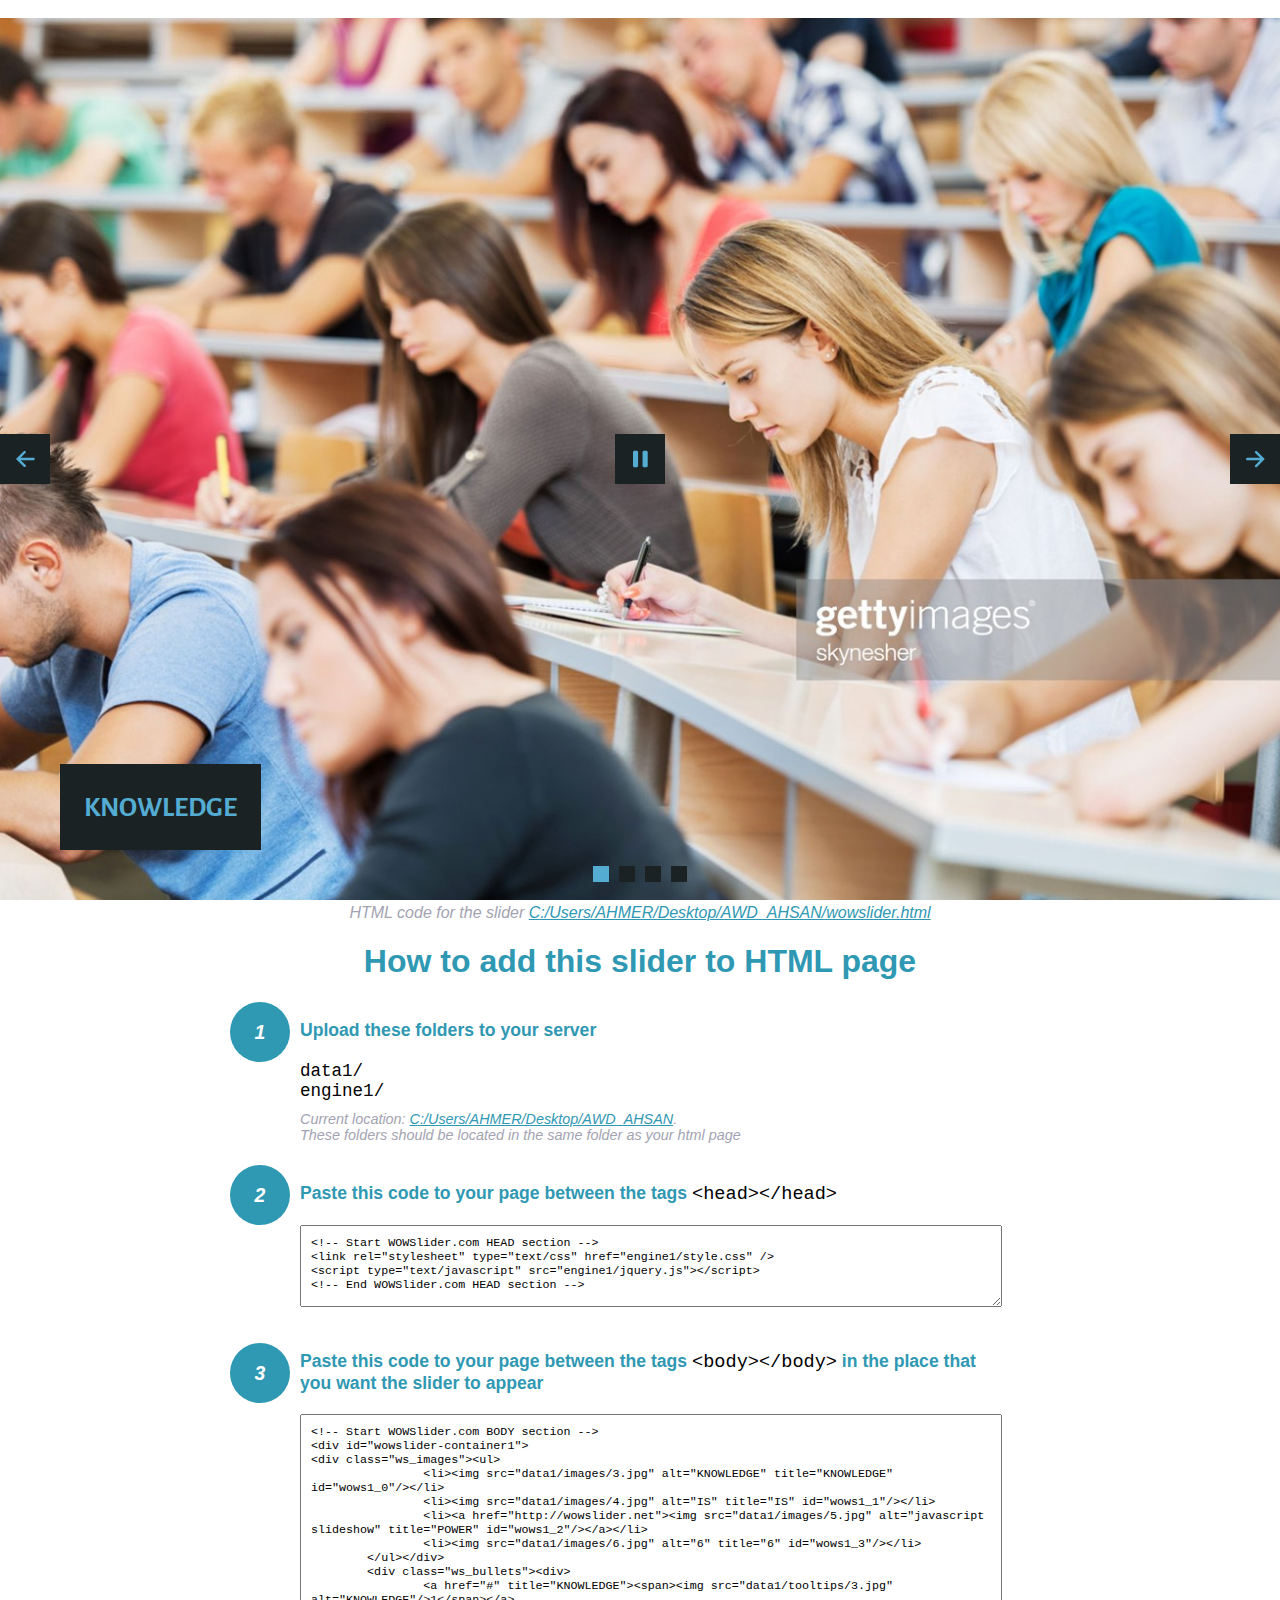
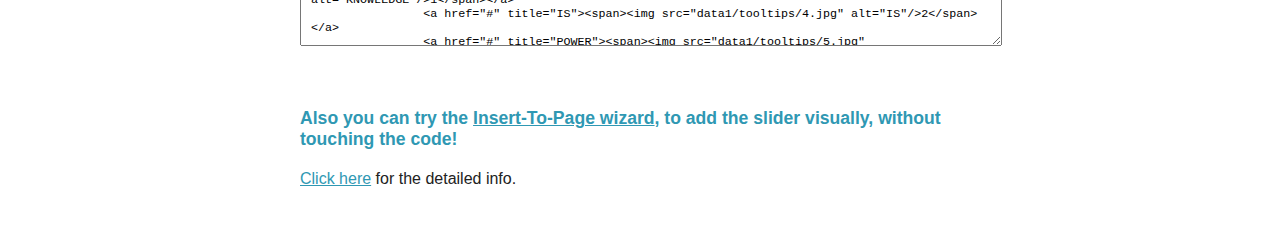
<file: wowslider-howto.html>
<!DOCTYPE html>
<html>
<head>
	<title>WOWSlider</title>
	<meta http-equiv="content-type" content="text/html; charset=utf-8" />
	<meta name="description" content="WOWSlider" />
	
	<!-- Start WOWSlider.com HEAD section --> <!-- add to the <head> of your page -->
	<link rel="stylesheet" type="text/css" href="engine1/style.css" />
	<script type="text/javascript" src="engine1/jquery.js"></script>
	<!-- End WOWSlider.com HEAD section -->


<style>
.instuction {
	font-family: sans-serif, Arial;
	display: block;
	margin: 0 auto;
	max-width: 820px;
	width: 100%;
	padding: 0 70px;
	color: #222;
	-webkit-box-sizing: border-box;
	-moz-box-sizing: border-box;
	box-sizing: border-box;
}
.instuction h1 img {
	max-width: 170px;
	vertical-align: middle;
	margin-bottom: 10px;
}
.instuction h1 {
	color: #2F98B3;
	text-align: center;
}
.instuction h2 {
	position: relative;
	font-size: 1.1em;
	color: #2F98B3;
	margin-bottom: 20px;
	margin-top: 40px;
}
.instuction h2 span.num {
	position: absolute;
	left: -70px;
	top: -18px;
	display: inline-block;
	vertical-align: middle;
	font-style: italic;
	font-size: 1.1em;
	width: 60px;
	height: 60px;
	line-height: 60px;
	text-align: center;
	background: #2F98B3;
	color: #fff;
	border-radius: 50%;
}
.instuction .mono {
	color: #000;
	font-family: monospace;
	font-size: 1.3em;
	font-weight: normal;
}
.instuction li.mono {
	font-size: 1.5em;
}

.instuction ul {
	font-size: 0.9em;
	margin-top: 0;
	padding-left: 0;
	list-style: none;
}
.instuction .note {
	color: #A3A3B2;
	font-style: italic;
	padding-top: 10px;
}
.instuction p.note {
	text-align: center;
	padding-top: 0;
	margin-top: 4px;
}
.instuction textarea {
	font-size: 0.9em;
	min-height: 60px;
	padding: 10px;
	margin: 0;
	overflow: auto;
	max-width: 100%;
	width: 100%;
}
.instuction a,
.instuction a:visited {
	color: #2F98B3;
}
</style>


</head>
<body style="margin:auto">

<br>

<!-- Start WOWSlider.com BODY section --> <!-- add to the <body> of your page -->
<div id="wowslider-container1">
<div class="ws_images"><ul>
		<li><img src="data1/images/3.jpg" alt="KNOWLEDGE" title="KNOWLEDGE" id="wows1_0"/></li>
		<li><img src="data1/images/4.jpg" alt="IS" title="IS" id="wows1_1"/></li>
		<li><a href="http://wowslider.net"><img src="data1/images/5.jpg" alt="javascript slideshow" title="POWER" id="wows1_2"/></a></li>
		<li><img src="data1/images/6.jpg" alt="6" title="6" id="wows1_3"/></li>
	</ul></div>
	<div class="ws_bullets"><div>
		<a href="#" title="KNOWLEDGE"><span><img src="data1/tooltips/3.jpg" alt="KNOWLEDGE"/>1</span></a>
		<a href="#" title="IS"><span><img src="data1/tooltips/4.jpg" alt="IS"/>2</span></a>
		<a href="#" title="POWER"><span><img src="data1/tooltips/5.jpg" alt="POWER"/>3</span></a>
		<a href="#" title="6"><span><img src="data1/tooltips/6.jpg" alt="6"/>4</span></a>
	</div></div><div class="ws_script" style="position:absolute;left:-99%"><a href="http://wowslider.net">css slideshow</a> by WOWSlider.com v8.8</div>
<div class="ws_shadow"></div>
</div>	
<script type="text/javascript" src="engine1/wowslider.js"></script>
<script type="text/javascript" src="engine1/script.js"></script>
<!-- End WOWSlider.com BODY section -->


<div class="instuction">
	<p class="note">HTML code for the slider <a href="file:///C:/Users/AHMER/Desktop/AWD_AHSAN/wowslider.html">C:/Users/AHMER/Desktop/AWD_AHSAN/wowslider.html</a></p>

	<h1>
		How to add this slider to HTML page
	</h1>

	<h2><span class="num">1</span> Upload these folders to your server</h2>
	<ul>
		<li class="mono">data1/</li>
		<li class="mono">engine1/</li>
		<li class="note">Current location: <a href="file:///C:/Users/AHMER/Desktop/AWD_AHSAN">C:/Users/AHMER/Desktop/AWD_AHSAN</a>. <br>These folders should be located in the same folder as your html page</li>
	</ul>

	<h2><span class="num">2</span> Paste this code to your page between the tags <span class="mono">&lt;head&gt;&lt;/head&gt;</span></h2>
	<textarea onclick="this.select()">&lt;!-- Start WOWSlider.com HEAD section --&gt;
&lt;link rel=&quot;stylesheet&quot; type=&quot;text/css&quot; href=&quot;engine1/style.css&quot; /&gt;
&lt;script type=&quot;text/javascript&quot; src=&quot;engine1/jquery.js&quot;&gt;&lt;/script&gt;
&lt;!-- End WOWSlider.com HEAD section --&gt;</textarea>


	<h2><span class="num" style="top: -8px;">3</span> Paste this code to your page between the tags <span class="mono">&lt;body&gt;&lt;/body&gt;</span> in the place that you want the slider to appear</h2>
	<textarea onclick="this.select()" rows="15">&lt;!-- Start WOWSlider.com BODY section --&gt;
&lt;div id=&quot;wowslider-container1&quot;&gt;
&lt;div class=&quot;ws_images&quot;&gt;&lt;ul&gt;
		&lt;li&gt;&lt;img src=&quot;data1/images/3.jpg&quot; alt=&quot;KNOWLEDGE&quot; title=&quot;KNOWLEDGE&quot; id=&quot;wows1_0&quot;/&gt;&lt;/li&gt;
		&lt;li&gt;&lt;img src=&quot;data1/images/4.jpg&quot; alt=&quot;IS&quot; title=&quot;IS&quot; id=&quot;wows1_1&quot;/&gt;&lt;/li&gt;
		&lt;li&gt;&lt;a href=&quot;http://wowslider.net&quot;&gt;&lt;img src=&quot;data1/images/5.jpg&quot; alt=&quot;javascript slideshow&quot; title=&quot;POWER&quot; id=&quot;wows1_2&quot;/&gt;&lt;/a&gt;&lt;/li&gt;
		&lt;li&gt;&lt;img src=&quot;data1/images/6.jpg&quot; alt=&quot;6&quot; title=&quot;6&quot; id=&quot;wows1_3&quot;/&gt;&lt;/li&gt;
	&lt;/ul&gt;&lt;/div&gt;
	&lt;div class=&quot;ws_bullets&quot;&gt;&lt;div&gt;
		&lt;a href=&quot;#&quot; title=&quot;KNOWLEDGE&quot;&gt;&lt;span&gt;&lt;img src=&quot;data1/tooltips/3.jpg&quot; alt=&quot;KNOWLEDGE&quot;/&gt;1&lt;/span&gt;&lt;/a&gt;
		&lt;a href=&quot;#&quot; title=&quot;IS&quot;&gt;&lt;span&gt;&lt;img src=&quot;data1/tooltips/4.jpg&quot; alt=&quot;IS&quot;/&gt;2&lt;/span&gt;&lt;/a&gt;
		&lt;a href=&quot;#&quot; title=&quot;POWER&quot;&gt;&lt;span&gt;&lt;img src=&quot;data1/tooltips/5.jpg&quot; alt=&quot;POWER&quot;/&gt;3&lt;/span&gt;&lt;/a&gt;
		&lt;a href=&quot;#&quot; title=&quot;6&quot;&gt;&lt;span&gt;&lt;img src=&quot;data1/tooltips/6.jpg&quot; alt=&quot;6&quot;/&gt;4&lt;/span&gt;&lt;/a&gt;
	&lt;/div&gt;&lt;/div&gt;&lt;div class=&quot;ws_script&quot; style=&quot;position:absolute;left:-99%&quot;&gt;&lt;a href=&quot;http://wowslider.net&quot;&gt;css slideshow&lt;/a&gt; by WOWSlider.com v8.8&lt;/div&gt;
&lt;div class=&quot;ws_shadow&quot;&gt;&lt;/div&gt;
&lt;/div&gt;	
&lt;script type=&quot;text/javascript&quot; src=&quot;engine1/wowslider.js&quot;&gt;&lt;/script&gt;
&lt;script type=&quot;text/javascript&quot; src=&quot;engine1/script.js&quot;&gt;&lt;/script&gt;
&lt;!-- End WOWSlider.com BODY section --&gt;</textarea>

<br><br>
<h2>Also you can try the <a href="http://wowslider.com/help/add-wowslider-to-page-2.html" target="_blank">Insert-To-Page wizard</a>, to add the slider visually, without touching the code!</h2>
<p>
	<a href="http://wowslider.com/help/add-wowslider-to-page-2.html" target="_blank">Click here</a> for the detailed info.
</p>
</div>

<br><br>
</body>
</html>
</file>
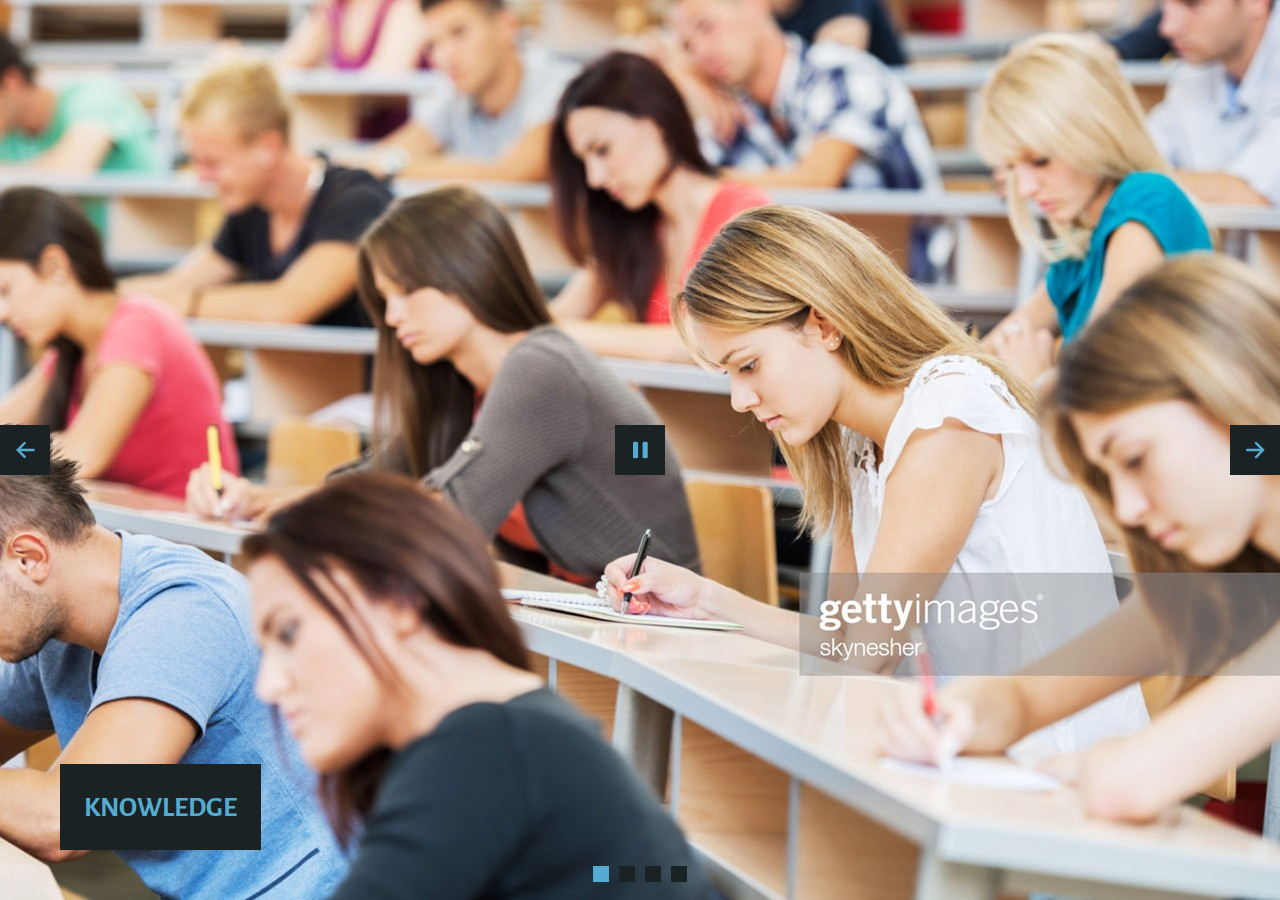
<file: wowslider.html>
<!DOCTYPE html>
<html>
<head>
	<title>Css slideshow</title>
	<meta http-equiv="content-type" content="text/html; charset=utf-8" />
	<meta name="description" content="Made with WOW Slider - Create beautiful, responsive image sliders in a few clicks. Awesome skins and animations. Css slideshow" />
	
	<!-- Start WOWSlider.com HEAD section --> <!-- add to the <head> of your page -->
	<link rel="stylesheet" type="text/css" href="engine1/style.css" />
	<script type="text/javascript" src="engine1/jquery.js"></script>
	<!-- End WOWSlider.com HEAD section -->

</head>
<body style="background-color:#d7d7d7;margin:0">
	
	<!-- Start WOWSlider.com BODY section --> <!-- add to the <body> of your page -->
	<div id="wowslider-container1">
	<div class="ws_images"><ul>
		<li><img src="data1/images/3.jpg" alt="KNOWLEDGE" title="KNOWLEDGE" id="wows1_0"/></li>
		<li><img src="data1/images/4.jpg" alt="IS" title="IS" id="wows1_1"/></li>
		<li><a href="http://wowslider.net"><img src="data1/images/5.jpg" alt="javascript slideshow" title="POWER" id="wows1_2"/></a></li>
		<li><img src="data1/images/6.jpg" alt="6" title="6" id="wows1_3"/></li>
	</ul></div>
	<div class="ws_bullets"><div>
		<a href="#" title="KNOWLEDGE"><span><img src="data1/tooltips/3.jpg" alt="KNOWLEDGE"/>1</span></a>
		<a href="#" title="IS"><span><img src="data1/tooltips/4.jpg" alt="IS"/>2</span></a>
		<a href="#" title="POWER"><span><img src="data1/tooltips/5.jpg" alt="POWER"/>3</span></a>
		<a href="#" title="6"><span><img src="data1/tooltips/6.jpg" alt="6"/>4</span></a>
	</div></div><div class="ws_script" style="position:absolute;left:-99%"><a href="http://wowslider.net">css slideshow</a> by WOWSlider.com v8.8</div>
	<div class="ws_shadow"></div>
	</div>	
	<script type="text/javascript" src="engine1/wowslider.js"></script>
	<script type="text/javascript" src="engine1/script.js"></script>
	<!-- End WOWSlider.com BODY section -->

</body>
</html>
</file>
<file: engine1/style.css>
/*
 *	generated by WOW Slider 8.8
 *	template Convex
 */
@import url(https://fonts.googleapis.com/css?family=Gurajada&subset=latin,telugu);
@font-face {
  font-family: 'ws-ctrl-convex';
  src: url('ws-ctrl-convex.eot');
  src: url('ws-ctrl-convex.eot#iefix') format('embedded-opentype'),
       url('ws-ctrl-convex.svg#ws-ctrl-convex') format('svg');
  font-weight: normal;
  font-style: normal;
}
@font-face {
  font-family: 'ws-ctrl-convex';
  src: url('[data-uri]') format('woff'),
       url('[data-uri]') format('truetype');
}
#wowslider-container1 { 
	display: block;
	zoom: 1; 
	position: relative;
	width: 100%;
	max-width: 100%;
	max-height:none;
	margin:0px auto 0px;
	z-index:90;
	text-align:left; /* reset align=center */
	font-size: 10px;
	text-shadow: none; /* fix some user styles */

	/* reset box-sizing (to boostrap friendly) */
	-webkit-box-sizing: content-box;
	-moz-box-sizing: content-box;
	box-sizing: content-box; 
}
* html #wowslider-container1{ width:640px }
#wowslider-container1 .ws_images ul{
	position:relative;
	width: 10000%; 
	height:100%;
	left:0;
	list-style:none;
	margin:0;
	padding:0;
	border-spacing:0;
	overflow: visible;
	/*table-layout:fixed;*/
}
#wowslider-container1 .ws_images ul li{
	position: relative;
	width:1%;
	height:100%;
	line-height:0; /*opera*/
	overflow: hidden;
	float:left;
	/*font-size:0;*/
	padding:0 0 0 0 !important;
	margin:0 0 0 0 !important;
}

#wowslider-container1 .ws_images{
	position: relative;
	left:0;
	top:0;
	height:100%;
	max-height:none;
	max-width: 100%;
	vertical-align: top;
	border:none;
	overflow: hidden;
}
#wowslider-container1 .ws_images ul a{
	width:100%;
	height:100%;
	max-height:none;
	display:block;
	color:transparent;
}
#wowslider-container1 img{
	max-width: none !important;
}
#wowslider-container1 .ws_images .ws_list img,
#wowslider-container1 .ws_images > div > img{
	width:100%;
	border:none 0;
	max-width: none;
	padding:0;
	margin:0;
}
#wowslider-container1 .ws_images > div > img {
	max-height:none;
}

#wowslider-container1 .ws_images iframe {
	position: absolute;
	z-index: -1;
}

#wowslider-container1 .ws-title > div {
	display: inline-block !important;
}

#wowslider-container1 a{ 
	text-decoration: none; 
	outline: none; 
	border: none; 
}

#wowslider-container1  .ws_bullets { 
	float: left;
	position:absolute;
	z-index:70;
}
#wowslider-container1  .ws_bullets div{
	position:relative;
	float:left;
	font-size: 0px;
}
/* compatibility with Joomla styles */
#wowslider-container1  .ws_bullets a {
	line-height: 0;
}

#wowslider-container1  .ws_script{
	display:none;
}
#wowslider-container1 sound, 
#wowslider-container1 object{
	position:absolute;
}

/* prevent some of users reset styles */
#wowslider-container1 .ws_effect {
	position: static;
	width: 100%;
	height: 100%;
}

#wowslider-container1 .ws_photoItem {
	border: 2em solid #fff;
	margin-left: -2em;
	margin-top: -2em;
}
#wowslider-container1 .ws_cube_side {
	background: #A6A5A9;
}


#wowslider-container1.ws_gestures {
	cursor: -webkit-grab;
	cursor: -moz-grab;
	cursor: url("[data-uri]"), move;
}
#wowslider-container1.ws_gestures.ws_grabbing {
	cursor: -webkit-grabbing;
	cursor: -moz-grabbing;
	cursor: url("[data-uri]"), move;
}

/* hide controls when video start play */
#wowslider-container1.ws_video_playing .ws_bullets,
#wowslider-container1.ws_video_playing .ws_fullscreen,
#wowslider-container1.ws_video_playing .ws_next,
#wowslider-container1.ws_video_playing .ws_prev {
	display: none;
}


/* youtube/vimeo buttons */
#wowslider-container1 .ws_video_btn {
	position: absolute;
	display: none;
	cursor: pointer;
	top: 0;
	left: 0;
	width: 100%;
	height: 100%;
	z-index: 55;
}
#wowslider-container1 .ws_video_btn.ws_youtube,
#wowslider-container1 .ws_video_btn.ws_vimeo {
	display: block;
}
#wowslider-container1 .ws_video_btn div {
	position: absolute;
	background-image: url(./playvideo.png);
	background-size: 200%;
	top: 50%;
	left: 50%;
	width: 7em;
	height: 5em;
	margin-left: -3.5em;
	margin-top: -2.5em;
}
#wowslider-container1 .ws_video_btn.ws_youtube div {
	background-position: 0 0;
}
#wowslider-container1 .ws_video_btn.ws_youtube:hover div {
	background-position: 100% 0;
}
#wowslider-container1 .ws_video_btn.ws_vimeo div {
	background-position: 0 100%;
}
#wowslider-container1 .ws_video_btn.ws_vimeo:hover div {
	background-position: 100% 100%;
}

#wowslider-container1 .ws_playpause.ws_hide {
	display: none !important;
}
/* bullets */
#wowslider-container1  .ws_bullets { 
	padding: 0px; 
}
#wowslider-container1 .ws_bullets a { 
	position:relative;
	display: inline-block;
	width: 0;
	margin: 3px 5px;
	padding: 8px;	

	-webkit-perspective: 80px;
	perspective: 80px;
} 
#wowslider-container1 .ws_bullets a > span {
	position:absolute;
	display: block;
	top:0;
	right: 0;
	height:100%;
	width:100%;
	-webkit-transform-style: preserve-3d;
	transform-style: preserve-3d;

	-webkit-transition: -webkit-transform 0.5s ease;
  	transition: -webkit-transform 0.5s ease, transform 0.5s ease;
}

#wowslider-container1 .ws_bullets a > span:before,
#wowslider-container1 .ws_bullets a > span:after {
	content: '';
	display: block;
	height:100%;
	background: #54acd2;

  	-webkit-transform: rotateX(-90deg) translateZ(-8px) translateY(8px);
  	transform: rotateX(-90deg) translateZ(-8px) translateY(8px);
}
#wowslider-container1 .ws_bullets a > span:after {
	position: absolute;
	top: 0;
	left: 0;
	width: 100%;
	height: 100%;
  	background: #1A2223;
  	-webkit-transform: rotateX(0deg);
  	transform: rotateX(0deg);
}

#wowslider-container1 .ws_bullets a.ws_overbull > span,
#wowslider-container1 .ws_bullets a.ws_selbull > span {
    -webkit-transform: rotateX(-90deg) translateZ(8px) translateY(8px);
    transform: rotateX(-90deg) translateZ(8px) translateY(8px);
}




/* play/pause, arrows */
#wowslider-container1 a.ws_next,
#wowslider-container1 a.ws_prev,
#wowslider-container1 .ws_playpause {
	position:absolute;
	font: 2em "ws-ctrl-convex";
	width: 2.5em;
	height: 2.5em;
	top:50%;
	
	margin-top: -1.25em;
	color: #ffffff;
	z-index: 100;

	-webkit-perspective: 20em;
	perspective: 20em;
}
#wowslider-container1 a.ws_next {
	right: 0;
}
#wowslider-container1 a.ws_prev {
	left: 0;
}
#wowslider-container1 .ws_playpause {
	left:50%;
	margin-left:-1.25em;
}

#wowslider-container1 a.ws_next > span,
#wowslider-container1 a.ws_prev > span,
#wowslider-container1 .ws_playpause > span,
#wowslider-container1 .ws_bullets a > span {
	display: block;
	-webkit-transform-style: preserve-3d;
	transform-style: preserve-3d;

	-webkit-transition: -webkit-transform 0.5s ease;
  	transition: -webkit-transform 0.5s ease, transform 0.5s ease;
}


#wowslider-container1 a.ws_next > span:before,
#wowslider-container1 a.ws_prev > span:before,
#wowslider-container1 .ws_playpause > span:before,
#wowslider-container1 a.ws_next > span:after,
#wowslider-container1 a.ws_prev > span:after,
#wowslider-container1 .ws_playpause > span:after {
	display: block;
	text-align: center;
	line-height: 2.5em;
	height:100%;
	background: #54acd2;
	color: #1A2223;

  	-webkit-transform: rotateX(-90deg) translateZ(-1.25em) translateY(1.25em);
  	transform: rotateX(-90deg) translateZ(-1.25em) translateY(1.25em);
}
#wowslider-container1 .ws_play > span:before,
#wowslider-container1 .ws_play > span:after{
	content:"\e800";
}
#wowslider-container1 .ws_pause > span:before,
#wowslider-container1 .ws_pause > span:after{
	content:"\e801";
}
#wowslider-container1 a.ws_next > span:before,
#wowslider-container1 a.ws_next > span:after {
	content:'\e803';
}
#wowslider-container1 a.ws_prev > span:before,
#wowslider-container1 a.ws_prev > span:after {
	content:'\e802';
}

#wowslider-container1 a.ws_next > span:after,
#wowslider-container1 a.ws_prev > span:after,
#wowslider-container1 .ws_playpause > span:after {
	position: absolute;
	top: 0;
	left: 0;
	width: 100%;
	height: 100%;
  	-webkit-transform: rotateX(0deg);
  	transform: rotateX(0deg);
  	background: #1A2223;
	color: #54acd2;
}

#wowslider-container1 a.ws_next:hover > span,
#wowslider-container1 a.ws_prev:hover > span,
#wowslider-container1 .ws_playpause:hover > span {
    -webkit-transform: rotateX(-90deg) translateZ(1.25em) translateY(1.25em);
    transform: rotateX(-90deg) translateZ(1.25em) translateY(1.25em);
}/* bottom center */
#wowslider-container1  .ws_bullets {
	bottom:1.5em;
	left:50%;
}
#wowslider-container1  .ws_bullets div{
	left:-50%;
}#wowslider-container1 .ws-title{
	font: 2em 'Gurajada', serif;
	position: absolute;
	left: 2em;
	margin-right:10em;
	z-index: 50;

	color:#fff;
	padding: 1em;
	bottom: 30px;
	top: auto;
	opacity: 1;
}
#wowslider-container1 .ws-title div,#wowslider-container1 .ws-title span{
	display:inline-block;
	padding: 0.1em 0.6em;
	background-color: #1A2223;
	color: #54acd2;
}
#wowslider-container1 .ws-title div{
	display:block;
	margin-top:0.5em;
	font-size: 1.3em;
}
#wowslider-container1 .ws-title span{
	text-transform: uppercase;	
	font-size: 2em;
}#wowslider-container1 .ws_images > ul{
	animation: wsBasic 16s infinite;
	-moz-animation: wsBasic 16s infinite;
	-webkit-animation: wsBasic 16s infinite;
}
@keyframes wsBasic{0%{left:-0%} 12.5%{left:-0%} 25%{left:-100%} 37.5%{left:-100%} 50%{left:-200%} 62.5%{left:-200%} 75%{left:-300%} 87.5%{left:-300%} }
@-moz-keyframes wsBasic{0%{left:-0%} 12.5%{left:-0%} 25%{left:-100%} 37.5%{left:-100%} 50%{left:-200%} 62.5%{left:-200%} 75%{left:-300%} 87.5%{left:-300%} }
@-webkit-keyframes wsBasic{0%{left:-0%} 12.5%{left:-0%} 25%{left:-100%} 37.5%{left:-100%} 50%{left:-200%} 62.5%{left:-200%} 75%{left:-300%} 87.5%{left:-300%} }

#wowslider-container1 .ws_bullets  a img{
	position:absolute;
	display:block;
	text-indent:0;
	bottom:15px;
	left:-43px;
	visibility:hidden;
	max-width:none;
}
#wowslider-container1 .ws_bullets a:hover img{
	visibility:visible;
}

#wowslider-container1 .ws_bulframe div div{
	height:48px;
	overflow:visible;
	position:relative;
}
#wowslider-container1 .ws_bulframe div {
	left:0;
	overflow:hidden;
	position:relative;
	width:85px;
}
#wowslider-container1  .ws_bullets .ws_bulframe{
	position:absolute;
	display:none;
	bottom:25px;
	margin-left:8px;
	cursor:pointer;

	/* fixed bulframe hidding in Chrome */
	-webkit-transform: translateZ(0);
	-ms-transform: translateZ(0);
	-o-transform: translateZ(0);
	transform: translateZ(0);
}#wowslider-container1 .ws_bulframe div div{
	height: auto;
}

@media all and (max-width:760px) {
	#wowslider-container1 .ws_fullscreen {
		display: block;
	}
}
@media all and (max-width:400px){
	#wowslider-container1 .ws_controls,
	#wowslider-container1 .ws_bullets,
	#wowslider-container1 .ws_thumbs{
		display: none
	}
}
</file>
